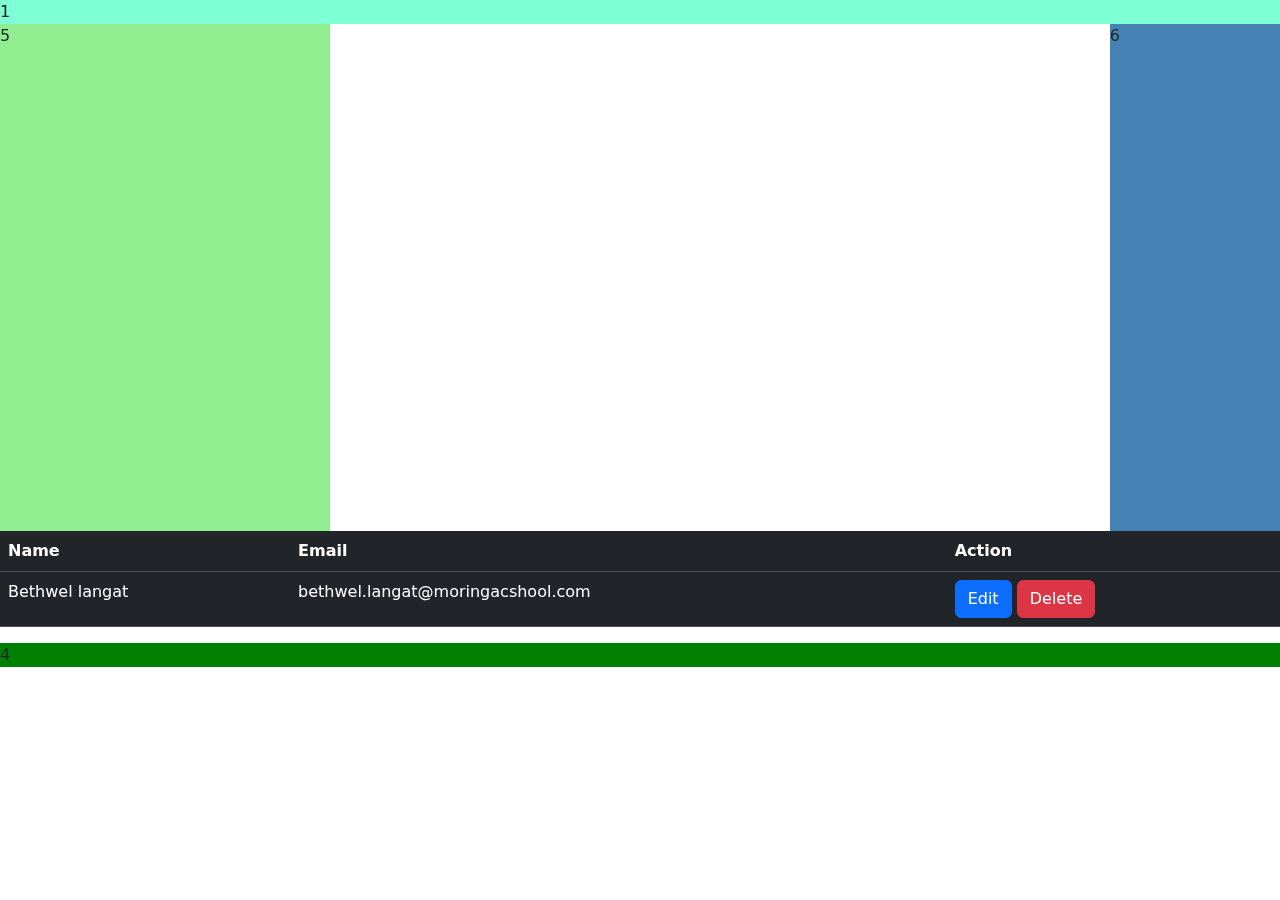
<file: index.html>
<!DOCTYPE html>
<html lang="en">
  <!--different sections of the webpage-->
  <!---->
  <head>
    <!--meta data about the page-->

    <!--Responsive unit for the text-->
    <meta charset="UTF-8" />
    <meta name="viewport" content="width=device-width, initial-scale=1.0" />
    <!--Linking to external stylesheets-->
    <link rel="stylesheet" type="text/css" href="css/style.css">
    <link rel="stylesheet" href="/css/grid.css">
    <!--linking bootstrap ofline files-->
    <!--<link rel="stylesheet" href="bootstrap/css/bootstrap.css">
    <link rel="stylesheet" href="bootstrap/css/bootstrap-reboot.min.css">
    //linking bootstrap grid//
    <link rel="stylesheet" href="bootstrap/css/bootstrap-grid.css">
    <link rel="stylesheet" href="bootstrap/css/bootstrap-grid.min.css">-->

    <!--Linking css bootstrap-->
    <link href="https://cdn.jsdelivr.net/npm/bootstrap@5.3.3/dist/css/bootstrap.min.css" rel="stylesheet" integrity="sha384-QWTKZyjpPEjISv5WaRU9OFeRpok6YctnYmDr5pNlyT2bRjXh0JMhjY6hW+ALEwIH" crossorigin="anonymous">
    <!--Title of the page-->
    <title>Art Gallery</title>
  </head>
  <body>
    <!--CSS GRID FOR DESIGN TEMPLATING -->
    <!--ALL GRID ITEMS SHOULD BE WRAPPED INSIDE A GRID CONTAINER-->
    <div class="grid-container">
      <!--any item inside will adhere to css rules of the class above-->
      <!--SKETCHING/ plan on a piece of paper : wireframe-->
      <div id="navsection">
        <!--insert navigation-->

        1</div>
      <div id="bannersection"><iframe src="https://www.youtube.com/embed/PLfd5JPfDsA?si=PSOeGCIhi2aIDxt-" height="500" width="100%" title="Iframe Example" controls ></iframe>
      </div>
      <div id="sidemenua">5</div>
      <div id="sidemenub">6</div>
      <div id="mainsection">
        <table class="table table-dark table-stripped">
          <thead>
            <th>Name</th>
            <th>Email</th>
            <th colspan="2">Action</th>
          </thead>
          <tbody>
            <tr>
              <td>Bethwel langat</td>
              <td>bethwel.langat@moringacshool.com</td>
              <td>
                  <button class="btn btn-primary">Edit</button>
                  <button class="btn btn-danger">Delete</button>
              </td>
            </tr>
          </tbody>
        </table>
      </div>
      <div id="footersection">4</div>
      <!--color mapping-->
      <script src="https://cdn.jsdelivr.net/npm/bootstrap@5.3.3/dist/js/bootstrap.bundle.min.js" integrity="sha384-YvpcrYf0tY3lHB60NNkmXc5s9fDVZLESaAA55NDzOxhy9GkcIdslK1eN7N6jIeHz" crossorigin="anonymous"></script>
    </div>
  </body>
</html>
</file>
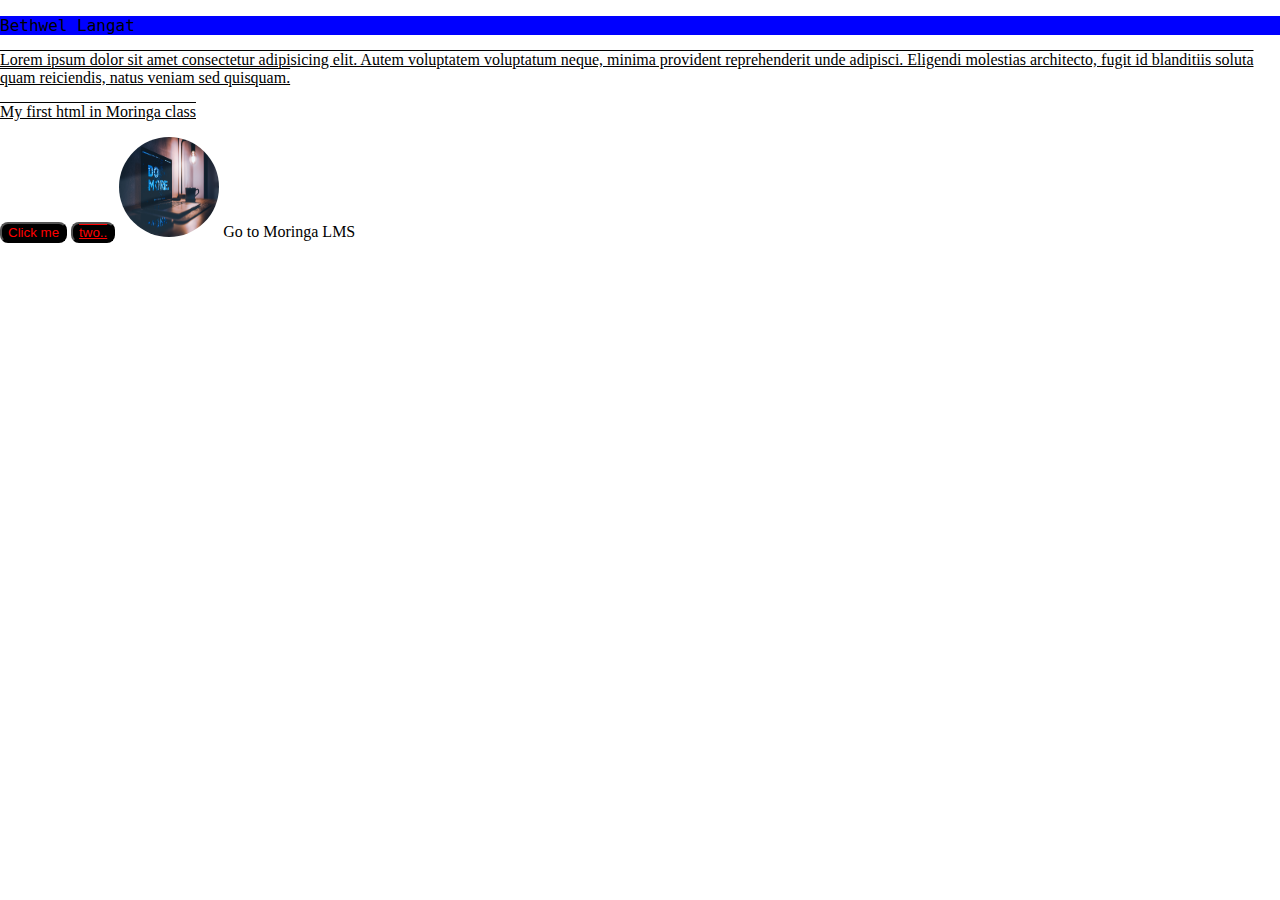
<file: rough.html>
<!DOCTYPE html>
<html lang="en">
  <!--different sections of the webpage-->
  <!---->
  <head>
    <!--meta data about the page-->

    <!--Responsive unit for the text-->
    <meta charset="UTF-8" />
    <meta name="viewport" content="width=device-width, initial-scale=1.0" />
    <!--Linking to external stylesheets-->
    <link rel="stylesheet" type="text/css" href="css/style.css">
    <!--Title of the page-->
    <title>Art Gallery</title>
  </head>
  <body>
    <p id="paraName">Bethwel Langat</p>
    <p class="paraClass">Lorem ipsum dolor sit amet consectetur adipisicing elit. Autem voluptatem voluptatum neque, minima provident reprehenderit unde adipisci. Eligendi molestias architecto, fugit id blanditiis soluta quam reiciendis, natus veniam sed quisquam.</p>
    <p class="paraClass">My first html in Moringa class</p>
    <button>Click me</button>
    <button id="bitGreen" class="paraClass">two..</button>
    <img src="/Assets/images/pc.jpeg" alt="Logo for my page" width="100" height="100">
    <a>Go to Moringa LMS</a>
    <footer></footer>
  </body>
</html>
</file>
<file: css/style.css>
/* external css*/
/* using element name */
body {
    margin: 0;
    padding: 0;
}
button {
    background-color: black;
    color: red;
    border-radius: 8px;

}

img {
    border-radius: 50%;
}

.paraClass {
    text-decoration-line: overline underline;
}

#paraName {
    font-family: monospace, sans-serif;
    background: blue;
}

.bitGreen {
    background: green;
    color: black;
}
</file>
<file: css/grid.css>
/*give the display property grid to the container*/

.grid-container {
    display: grid;
    /*1`. Define rows using ''*/
    /*2. Define what grid you want seen on the row*/
    grid-template-areas: 
    'navsection navsection navsection navsection navsection navsection'
    'sidemenua sidemenua bannersection bannersection bannersection sidemenub'
    'mainsection mainsection mainsection mainsection mainsection mainsection'
    'footersection footersection footersection footersection footersection footersection'
    
    ;
}

#navsection{
    background-color: aquamarine;
    grid-area: navsection;
}

#bannersection {
    grid-area: bannersection;
}

#sidemenua {
    background-color: lightgreen;
    grid-area: sidemenua;
}

#sidemenub {
    background-color: steelblue;
    grid-area: sidemenub;
}

#mainsection {
    grid-area: mainsection;
}

#footersection {
    background-color: green;
    grid-area: footersection;
}

/*when writing media queries position it at the very bottom of the page*/

@media only screen and (max-width: 600px){
    body {
        background-color: purple;
    }

    /* display : property */
.grid-container {
    display: grid;
    /* 1. define rows using '' */
    /* 2. Define what grid area you want seen on the row */
    grid-template-areas: 
    'navsection navsection navsection navsection navsection navsection'
    'sidemenua sidemenua sidemenua sidemenua sidemenua sidemenua'
    'bannersection bannersection bannersection bannersection bannersection bannersection'
    'sidemenub sidemenub sidemenub sidemenub sidemenub sidemenub'
    'mainsection mainsection mainsection mainsection mainsection mainsection'
    'footersection footersection footersection footersection footersection footersection'
    ;
}

}
</file>
